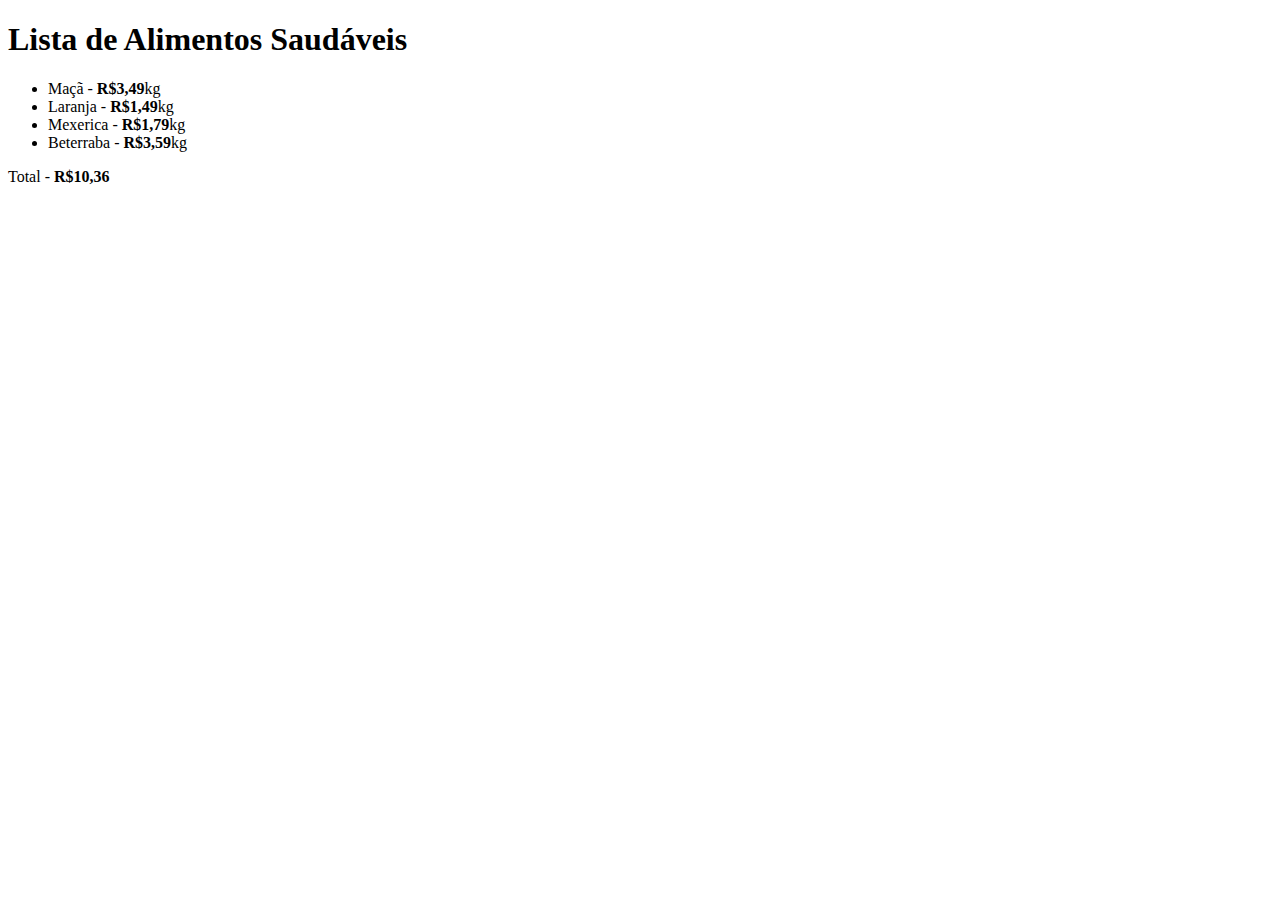
<file: desafio-1/index.html>
<!DOCTYPE html>
<html lang="pt-BR">
<head>
  <meta charset="UTF-8">
  <meta http-equiv="X-UA-Compatible" content="IE=edge">
  <meta name="viewport" content="width=device-width, initial-scale=1.0">
  <title>lista de alimentos saudáveis</title>
</head>
<body>
  <h1>Lista de Alimentos Saudáveis</h1>
  <ul>
    <li>Maçã - <strong>R$3,49</strong>kg</li>
    <li>Laranja - <strong>R$1,49</strong>kg</li>
    <li>Mexerica - <strong>R$1,79</strong>kg</li>
    <li>Beterraba - <strong>R$3,59</strong>kg</li>
  </ul>
  <p>Total - <strong>R$10,36</strong></p>
</body>
</html>
</file>
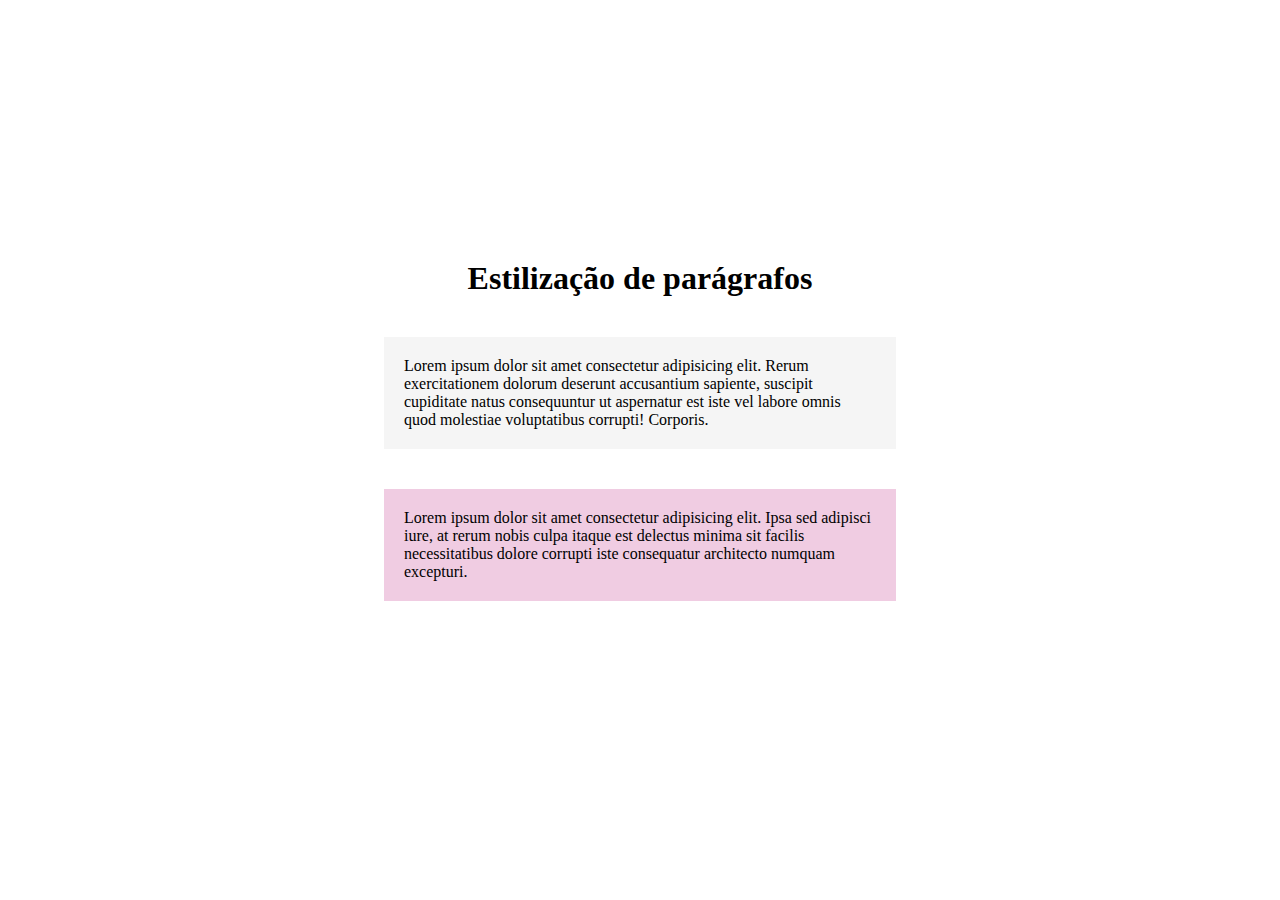
<file: desafio-3/index.html>
<!DOCTYPE html>
<html lang="pt-BR">
<head>
  <meta charset="UTF-8">
  <meta http-equiv="X-UA-Compatible" content="IE=edge">
  <meta name="viewport" content="width=device-width, initial-scale=1.0">
  <link rel="stylesheet" href="./css/style.css" />
  <title>Estilização de parágrafos</title>
</head>
<body>
  <h1>Estilização de parágrafos</h1>
    <p class="paragrafo-normal">Lorem ipsum dolor sit amet consectetur adipisicing elit. Rerum exercitationem dolorum deserunt 
      accusantium sapiente, suscipit cupiditate natus consequuntur ut aspernatur est iste vel labore omnis quod 
      molestiae voluptatibus corrupti! Corporis.</p>

    <p class="paragrafo-destacado">Lorem ipsum dolor sit amet consectetur adipisicing elit. Ipsa sed adipisci iure, at rerum nobis culpa itaque
       est delectus minima sit facilis necessitatibus dolore corrupti iste consequatur architecto numquam excepturi.</p>
</body>
</html>
</file>
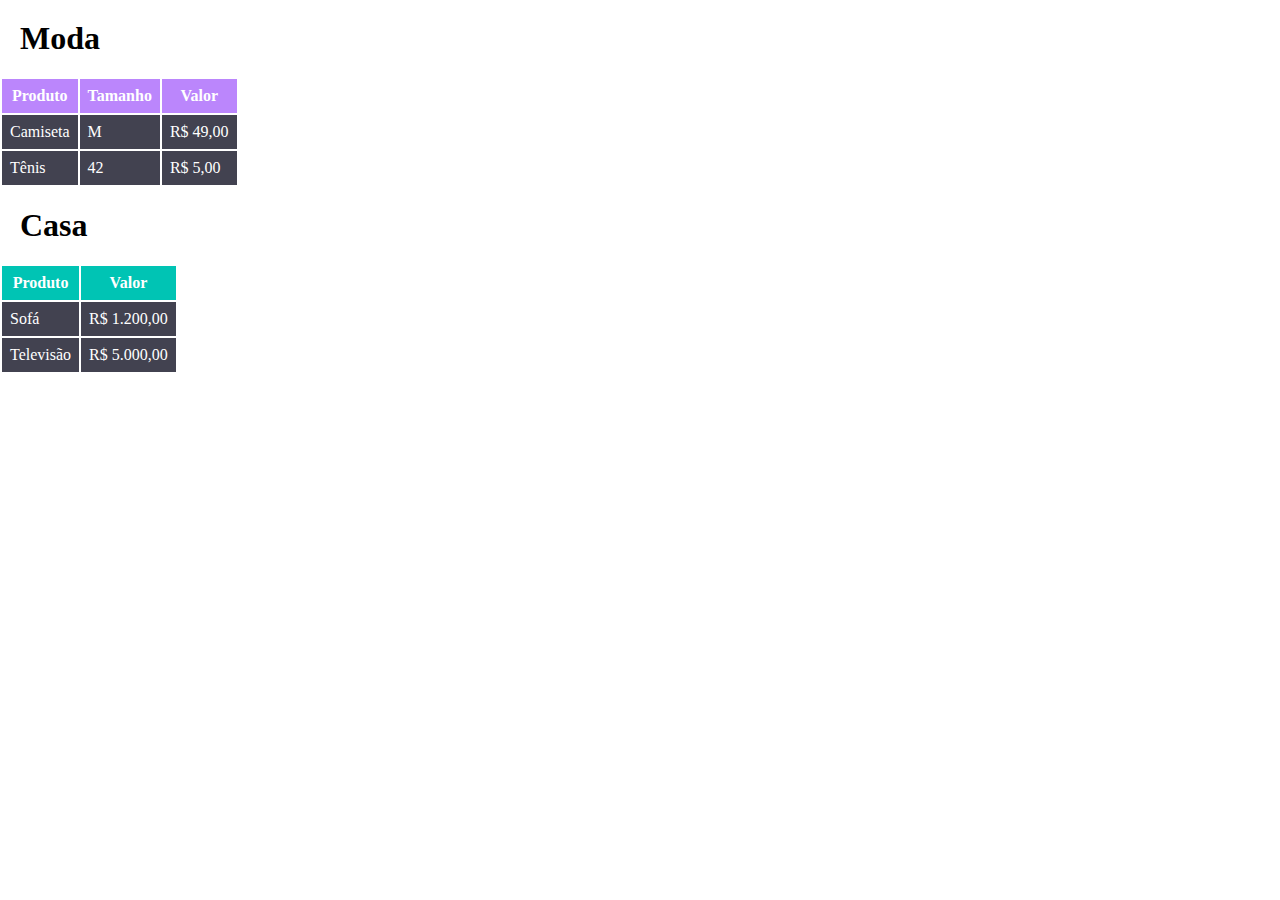
<file: desafio-4/index.html>
<!DOCTYPE html>
<html lang="pt-BR">

<head>
  <meta charset="UTF-8">
  <meta http-equiv="X-UA-Compatible" content="IE=edge">
  <meta name="viewport" content="width=device-width, initial-scale=1.0">
  <link rel="stylesheet" href="./css/style.css" />
  <title>Tabelas estilizadas</title>
</head>

<body>
  <section>
    <h1 class="titulo">Moda</h1>
    <table class="tabela-vestuario">
      <tr>
        <th>Produto</th>
        <th>Tamanho</th>
        <th>Valor</th>
      </tr>
      <tr>
        <td>Camiseta</td>
        <td>M</td>
        <td>R$ 49,00</td>
      </tr>
      <tr>
        <td>Tênis</td>
        <td>42</td>
        <td>R$ 5,00</td>
      </tr>
    </table>
  </section>

  <section>
    <h1 class="titulo">Casa</h1>
    <table class="tabela-casa">
      <tr>
        <th>Produto</th>
        <th>Valor</th>
      </tr>
      <tr>
        <td>Sofá</td>
        <td>R$ 1.200,00</td>
      </tr>
      <tr>
        <td>Televisão</td>
        <td>R$ 5.000,00</td>
      </tr>
    </table>
  </section>
</body>

</html>
</file>
<file: desafio-3/css/style.css>
*{
  margin: 0;
  padding: 0;
  box-sizing: border-box;
}

body{
  width: 100%;
  height: 100vh;
  display: flex;
  justify-content: center;
  align-items: center;
  flex-direction: column;
}

h1{
  margin-bottom: 40px;
}

p{
  width: 40%;
  margin-bottom: 40px;
  padding: 20px;
}

.paragrafo-normal{
  background-color: #f5f5f5;
}

.paragrafo-destacado{
  background-color: #f0cce2;
}
</file>
<file: desafio-4/css/style.css>
* {
  margin: 0;
  padding: 0;
  box-sizing: border-box;
}

.titulo {
  margin: 20px;
}

.tabela-vestuario {
  color: #ffffff;
}

.tabela-vestuario th {
  padding: 8px;
  background-color: #BB86FC;
}

.tabela-vestuario td {
  padding: 8px;
  background-color: #424250;
}

.tabela-casa{
  color: #ffffff;
}

.tabela-casa th {
  padding: 8px;
  background-color: #00C4B4;
}

.tabela-casa td {
  padding: 8px;
  background-color: #424250;
}
</file>
